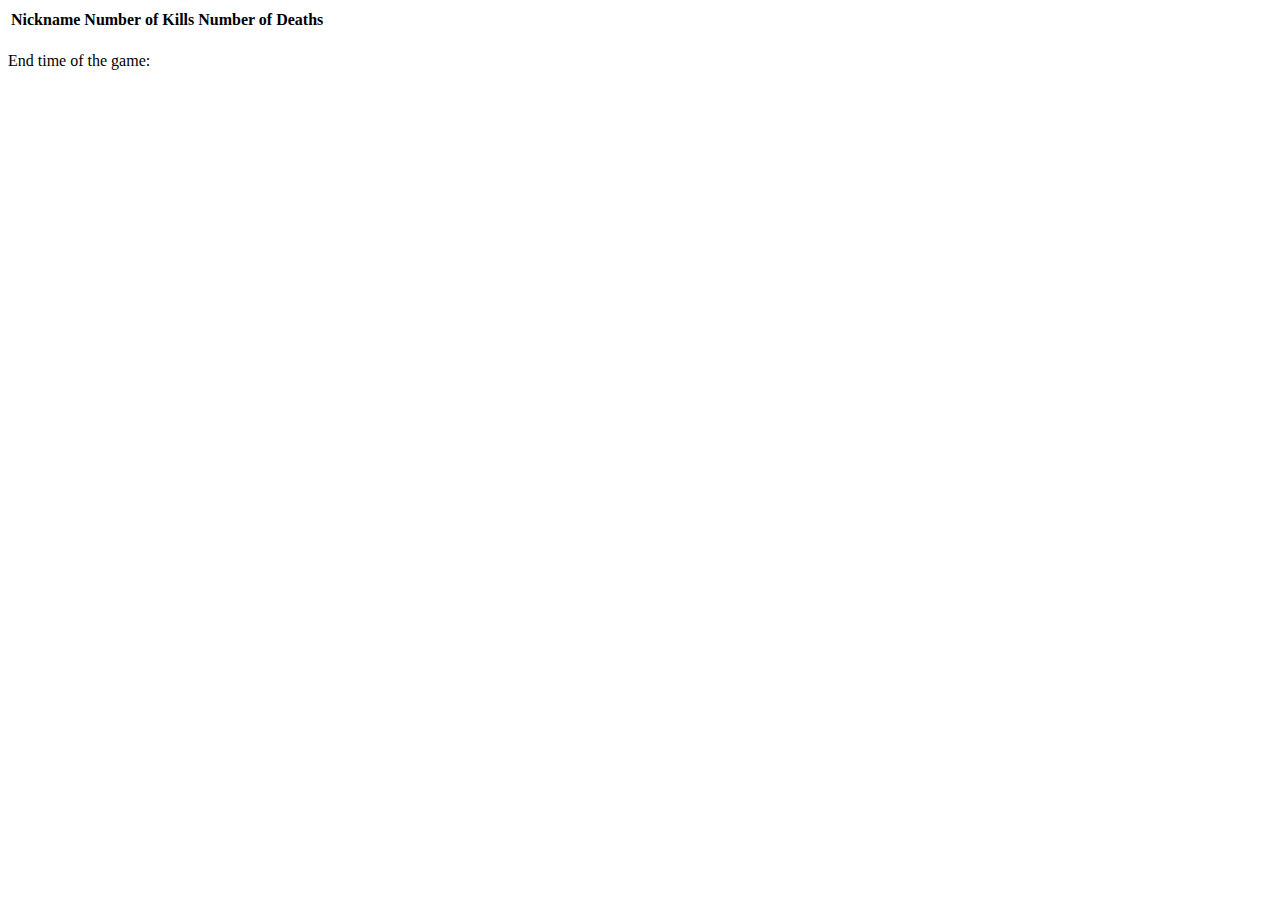
<file: INFT3970Backend/INFT3970Backend/wwwroot/ScoreboardTest/index.html>
﻿<!DOCTYPE html>
<html>
<head>
    <meta charset="utf-8" />
    <title></title>
</head>
<body>
    <script src="https://ajax.googleapis.com/ajax/libs/jquery/3.3.1/jquery.min.js"></script>
    <script src="Scoreboard.js"></script>


    <table>
        <thead>
            <tr>
                <th>Nickname</th>
                <th>Number of Kills</th>
                <th>Number of Deaths</th>
            </tr>

        </thead>
        <tr>
            <td><div id="nickname"></div></td>
            <td><div id="numKills"></div></td>
            <td><div id="numDeaths"></div></td>
        </tr>
    </table>


    <p id="endTime">End time of the game:</p>

</body>
</html>
</file>
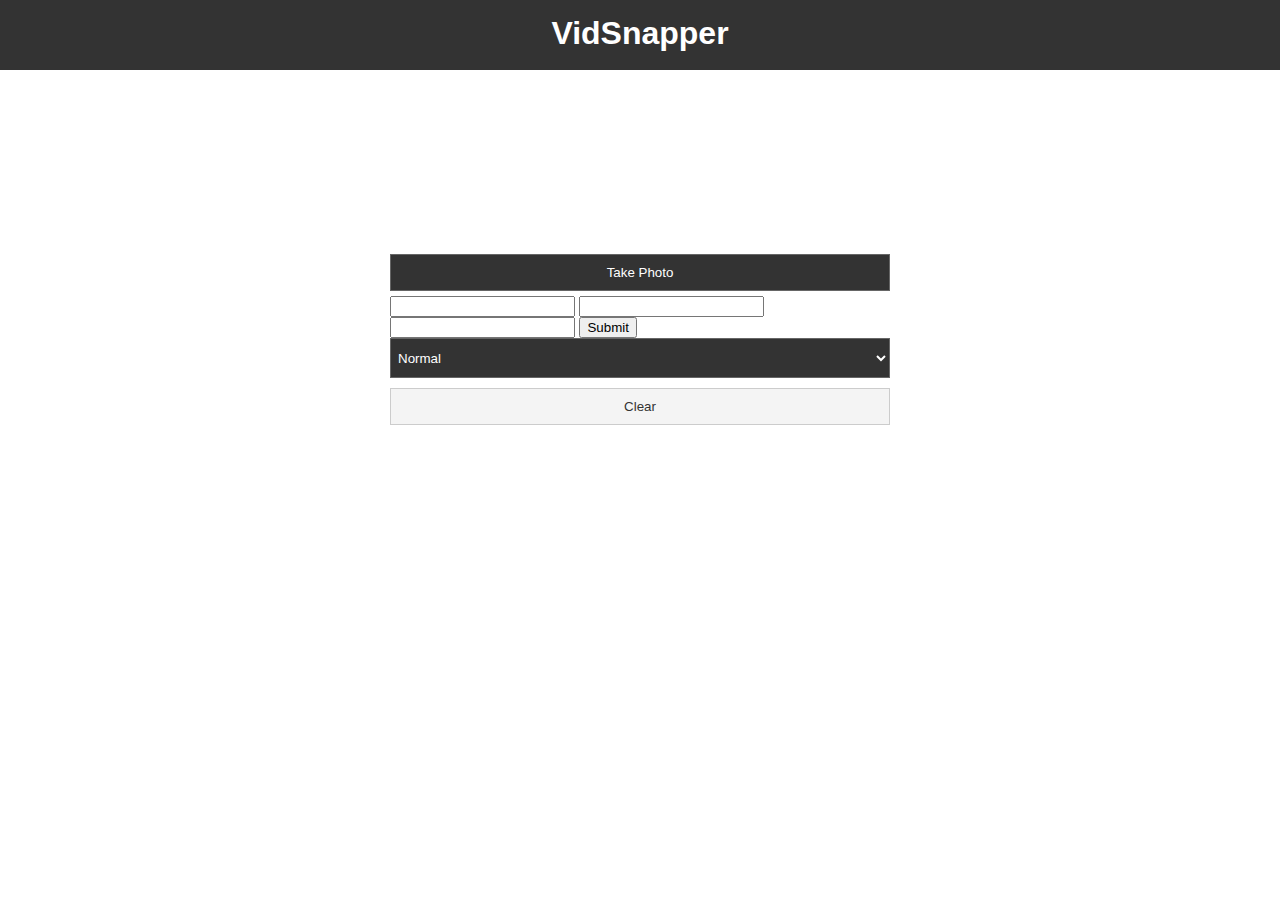
<file: INFT3970Backend/INFT3970Backend/wwwroot/WebRTCTest/index.html>
﻿<!DOCTYPE html>
<html lang="en">
<head>
  <meta charset="UTF-8">
  <meta name="viewport" content="width=device-width, initial-scale=1.0">
  <meta http-equiv="X-UA-Compatible" content="ie=edge">
  <title>VidSnapper</title>
  <link rel="stylesheet" href="css/style.css">
</head>
<body>
  <div class="navbar">
    <h1>VidSnapper</h1>
  </div>
  <div class="top-container">
      <video id="video" autoplay playsinline></video>
      <button id="photo-button" class="btn btn-dark">
          Take Photo
      </button>

      <form action="http://localhost:5000/api/photo/upload" method="post">
          <input type="text" id="imgUrl" name="imgUrl" />
          <input type="text" id="takenByID" name="takenByID" />
          <input type="text" id="photoOfID" name="photoOfID" />
          <input type="submit" value="Submit">
      </form>
      <select id="photo-filter" class="select">
          <option value="none">Normal</option>
          <option value="grayscale(100%)">Grayscale</option>
          <option value="sepia(100%)">Sepia</option>
          <option value="invert(100%)">Invert</option>
          <option value="hue-rotate(90deg)">Hue</option>
          <option value="blur(10px)">Blur</option>
          <option value="contrast(200%)">Contrast</option>
      </select>
      <button id="clear-button" class="btn btn-light">Clear</button>
      <canvas id="canvas"></canvas>
  </div>
  <div class="bottom-container">
    <div id="photos"></div>
  </div>

  <script src="js/main.js"></script>
</body>
</html>
</file>
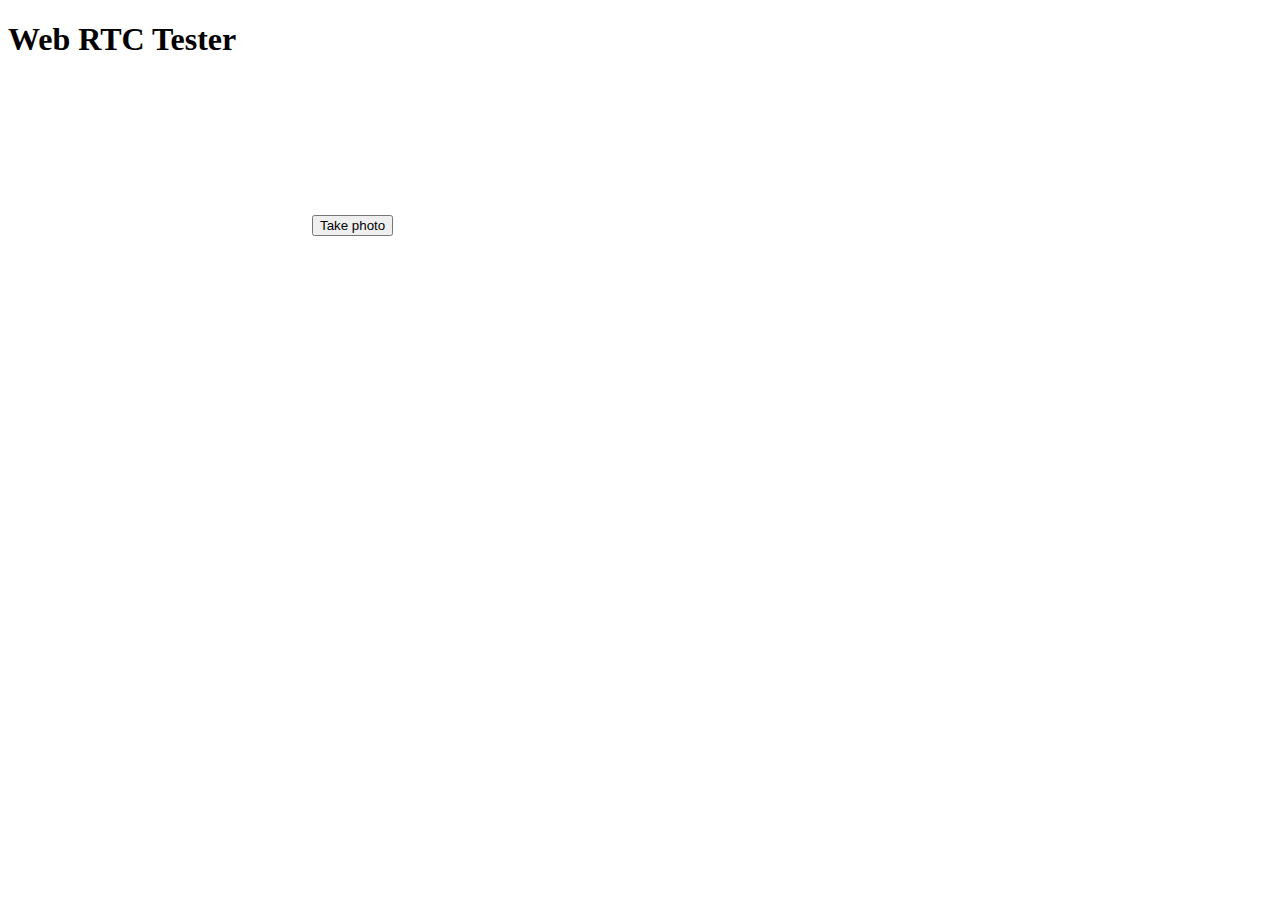
<file: INFT3970Backend/INFT3970Backend/wwwroot/test.html>
﻿<!doctype html>
<html>
<head>
    <title>WebRTC: Still photo capture demo</title>
    <meta charset='utf-8'>
</head>
<body>
    <h1>Web RTC Tester</h1>

    <div class="top-container">
        <video id="video">Stream not avaliable</video>
        <button id="photo-buton">Take photo</button>
    </div>

    <canvas id="canvas"></canvas>
    <script src="js/capture.js"></script>
</body >
</html >
</file>
<file: INFT3970Backend/INFT3970Backend/wwwroot/WebRTCTest/css/style.css>
body {
    margin:0;
    padding: 0;
    font-family: Arial, Helvetica, sans-serif;
    overflow-x: hidden;
  }
  
  .navbar {
    background: #333;
    padding: 15px;
    height: 40px;
    color: #fff;
  }
  
  .navbar h1 {
    margin: 0;
    text-align: center;
  }
  
  .top-container {
    width: 500px;
    margin: 30px auto;
  }
  
  .btn {
    display: block;
    width: 100%;
    padding: 10px;
    margin-bottom: 5px;
  }
  
  .btn-dark {
    background: #333;
    color: #fff;
    border: #666 1px solid;
  }
  
  .btn-light {
    background: #f4f4f4;
    color: #333;
    border: #ccc 1px solid;
  }
  
  .select {
    height: 40px;
    background: #333;
    color: #fff;
    padding: 3px;
    width: 100%;
    border: 1px #666 solid;
    margin-bottom: 10px;
  }
  
  .bottom-container {
    max-width: 960px;
    margin: auto;
    padding: 10px;
  }
  
  #photos {
    display: grid;
    grid-template-columns: repeat(3, 1fr);
    grid-gap: 10px;
  }
  
  #photos img {
    width: 100%;
    border: 3px #fff solid;
  }
  
  #canvas {
    display: none;
  }
</file>
